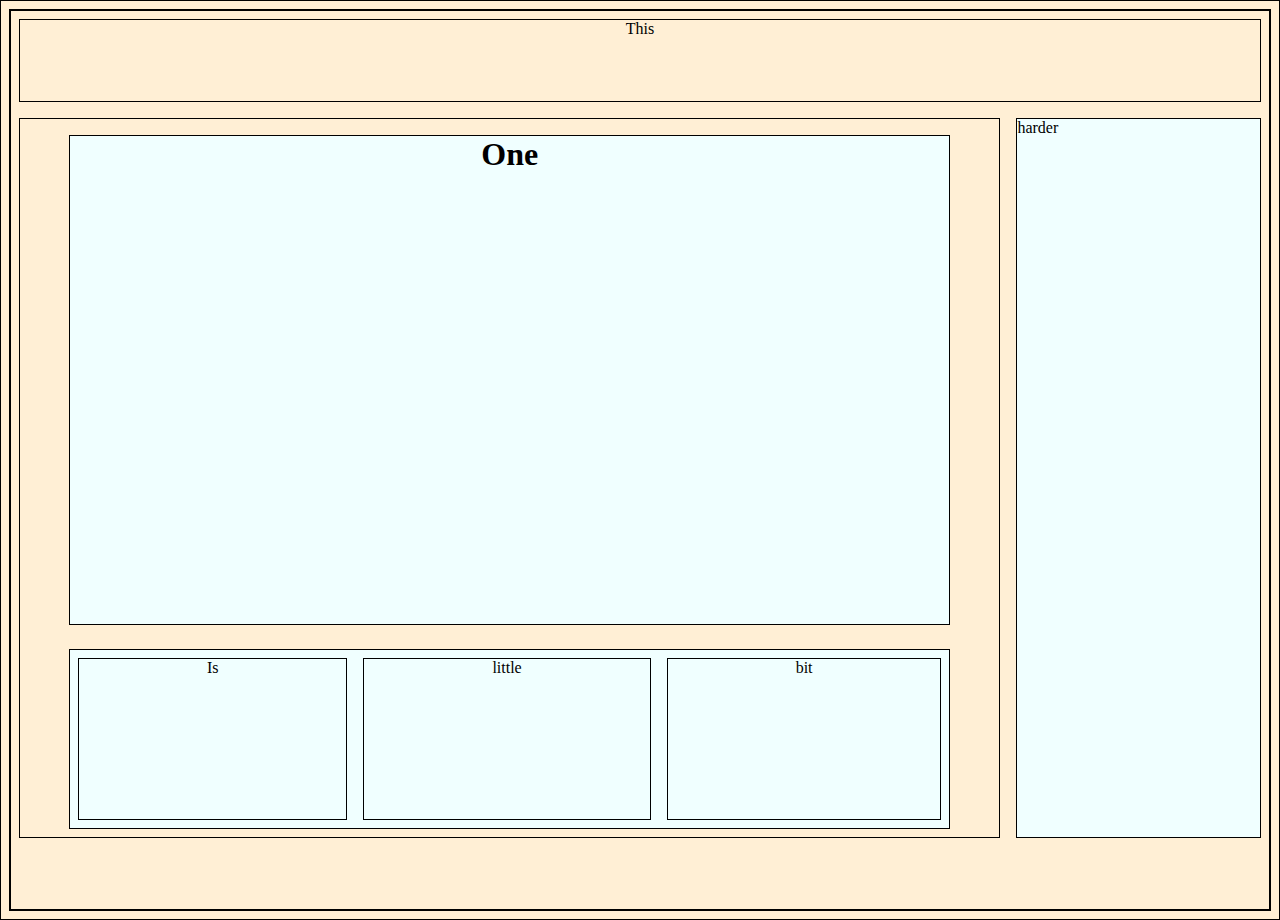
<file: medial-queries2/index.html>
<!DOCTYPE html>
<html lang="en" dir="ltr">
  <head>
    <meta charset="utf-8">
    <title>Media Queries 2</title>
    <link rel="stylesheet" href="main.css">
  </head>
  <body>
    <div class="container">
      <header>
        This 
      </header>
      <div class="wrap">
        <main>One</main>
        <aside>
          <div class="c">Is</div>
          <div class="d">little</div>
          <div class="e">bit</div>
        </aside>
      </div>
      <footer>harder</footer>
    </div>
  </body>
</html>
</file>
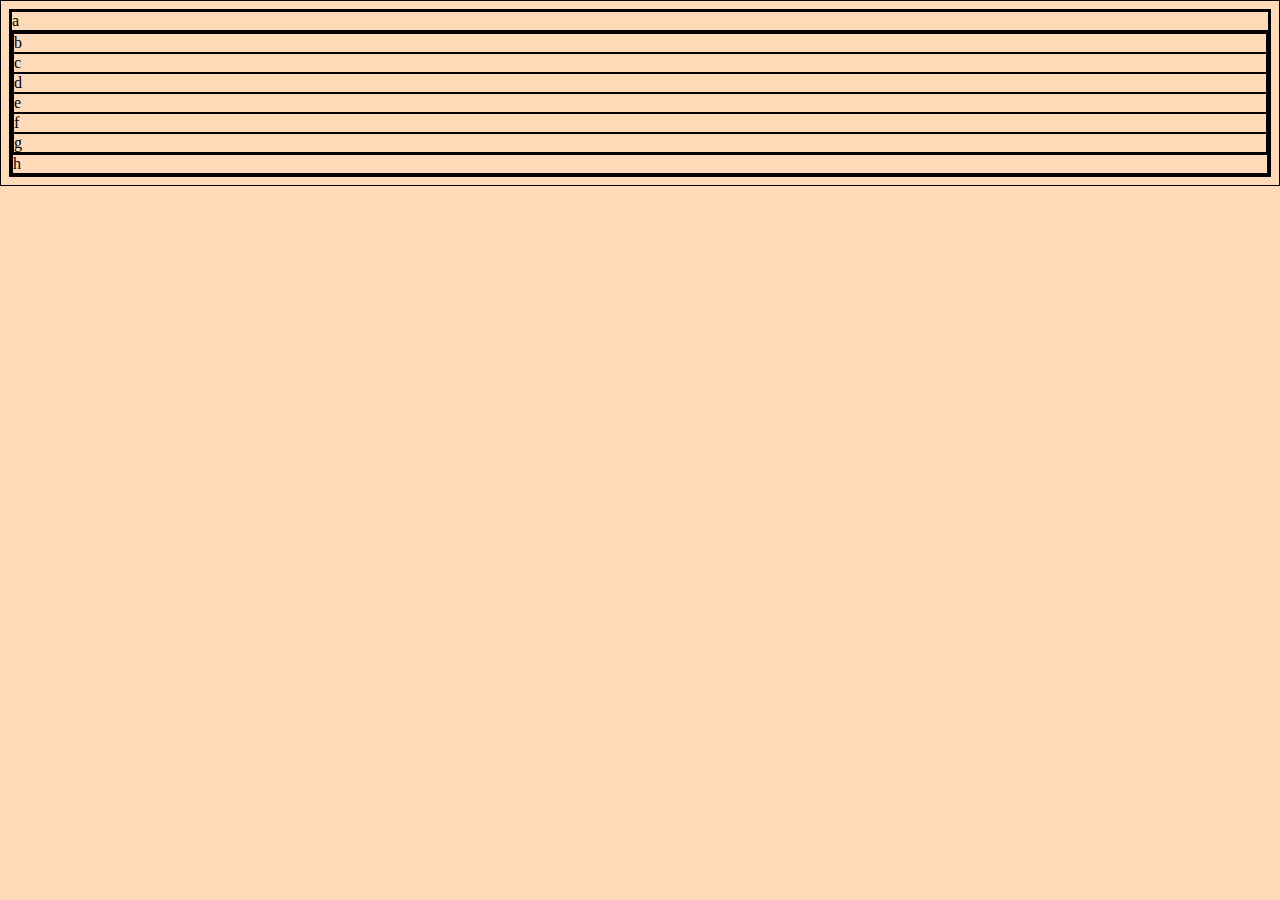
<file: medial-queries3/index.html>
<!DOCTYPE html>
<html lang="en" dir="ltr">
  <head>
    <meta charset="utf-8">
    <title>Media Queries 3</title>
    <link rel="stylesheet" href="main.css">
  </head>
  <body>
    <div class="container">
      <header>
        a
      </header>
      <div class="wrapper">
        <aside>
          <div>b</div>
          <div>c</div>
          <div>d</div>
          <div>e</div>
          <div>f</div>
          <div>g</div>
        </aside>
        <main>
          h
        </main>
      </div>
    </div>
  </body>
</html>
</file>
<file: medial-queries2/main.css>
body {
  background: papayawhip;
}
* {
  border: 1px solid black;
  box-sizing: border-box;
  
}
.container {
  display: flex;
  min-height: 100vh;
  flex-direction: column;
  justify-content: space-between;
}
.wrap {
  display: flex;
  flex-wrap: wrap;
  flex-direction: column;
  flex-grow: 3;
  justify-content: space-between;
  align-items: center;
  min-height: 70vh;
}
header, aside, .wrap  {
  flex-grow: 1;
  margin: .5em;
  max-height: 10vh;
  text-align: center;
}
footer {
  flex-grow: 2;
  margin: .5em;
  max-height: 80vh;
  background-color: azure;
  align-items: baseline;
}
aside  {
  display: flex;
  justify-content: space-between;
  width: 90%;
  min-height: 20vh;
  background-color: azure;
  

}

aside > div {
  flex-grow: 10;
  margin: .5em;
  
}

main {
  font-size: xx-large;
  font-weight: bolder;
  text-align: center;
  width: 90%;
  flex-grow: 3;
  margin: .5em;
  color: black;
  background-color: azure;
  
}
@media (min-width: 600px) {
  .container {
    flex-direction: row;
    flex-wrap: wrap;
  }
  header {
    width: 100%;
    max-height: 10vh;
  }
  .wrap {
    justify-content: stretch;
    flex-basis: 70%;
      min-height:  80vh;
  }
  footer {
    flex-grow: 2;
    margin: .5em;
    max-height: 80vh;
    background-color: azure;
    align-items: baseline;
  }

}
</file>
<file: medial-queries3/main.css>
body {
  background: peachpuff;
}
* {
  border: 1px solid black;

}
</file>
